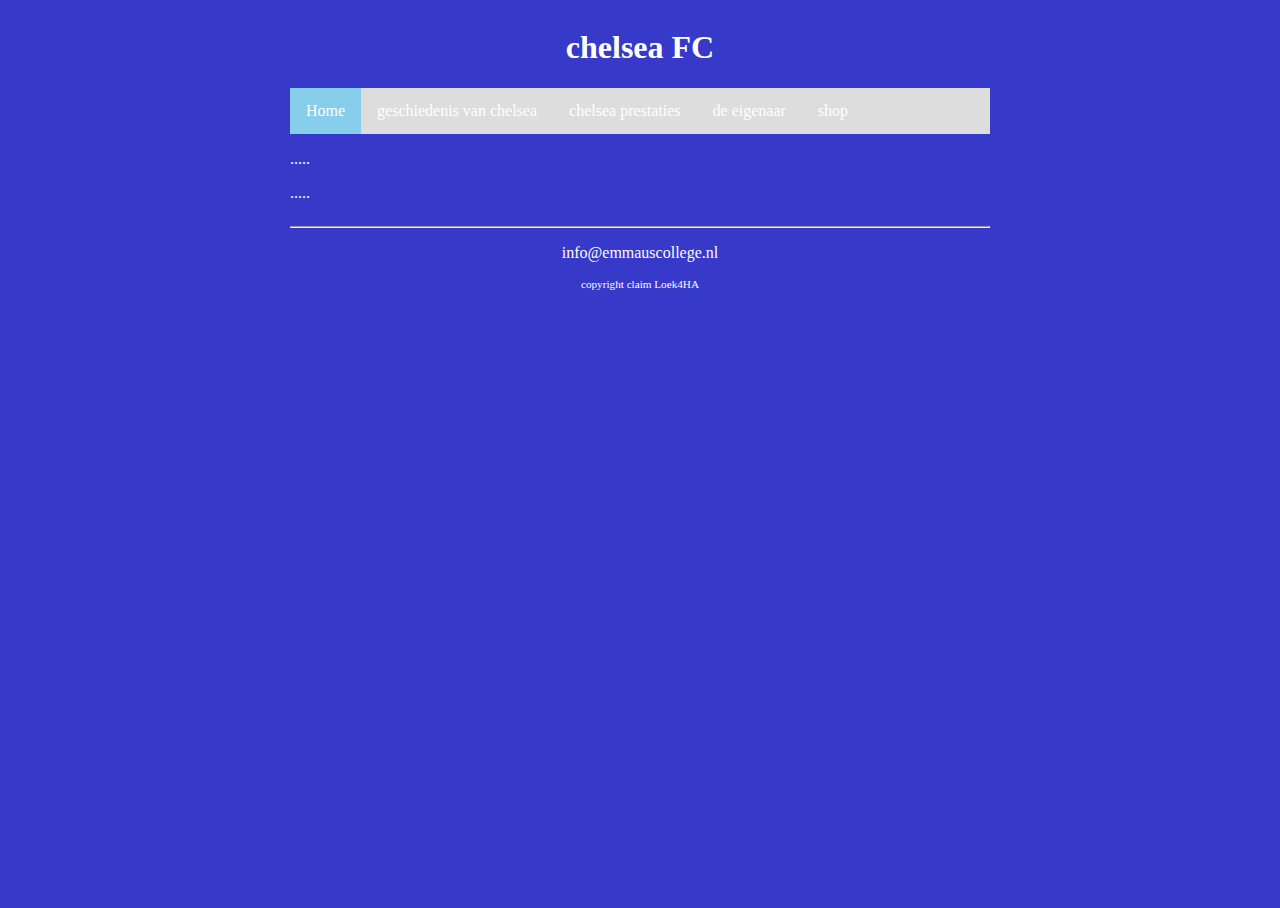
<file: de eigenaar.html>
<html>

    <head>
        <link rel="stylesheet" href="style.css">
        <title>Dit is een eenvoudige website</title>
    </head>
    
    <body>
        <main>
            <header>
                <h1 id="hoofdtitel" class="belangrijk">chelsea FC</h1>
            </header>
            
            <nav>
                <ul>
                    <li><a class="active" href="index.html">Home</a></li>
				<li><a href="geschiedenis.html">geschiedenis van chelsea</a></li>
			  <li><a href="prestaties.html">chelsea prestaties</a></li>
         <li><a href="de eigenaar.html ">de eigenaar</a></li>	
        <li><a href="shop.html">shop</a></li>
                </ul>
            </nav>
            
            <article>
                <p>.....</p>
                <p>.....</p>
            </article>
        
            <footer>
                <hr/>
                <p>info@emmauscollege.nl</p>
               <p class="smalltext">copyright claim Loek4HA</p>
            </footer>
        
        </main>
    
    </body>

</html>
</file>
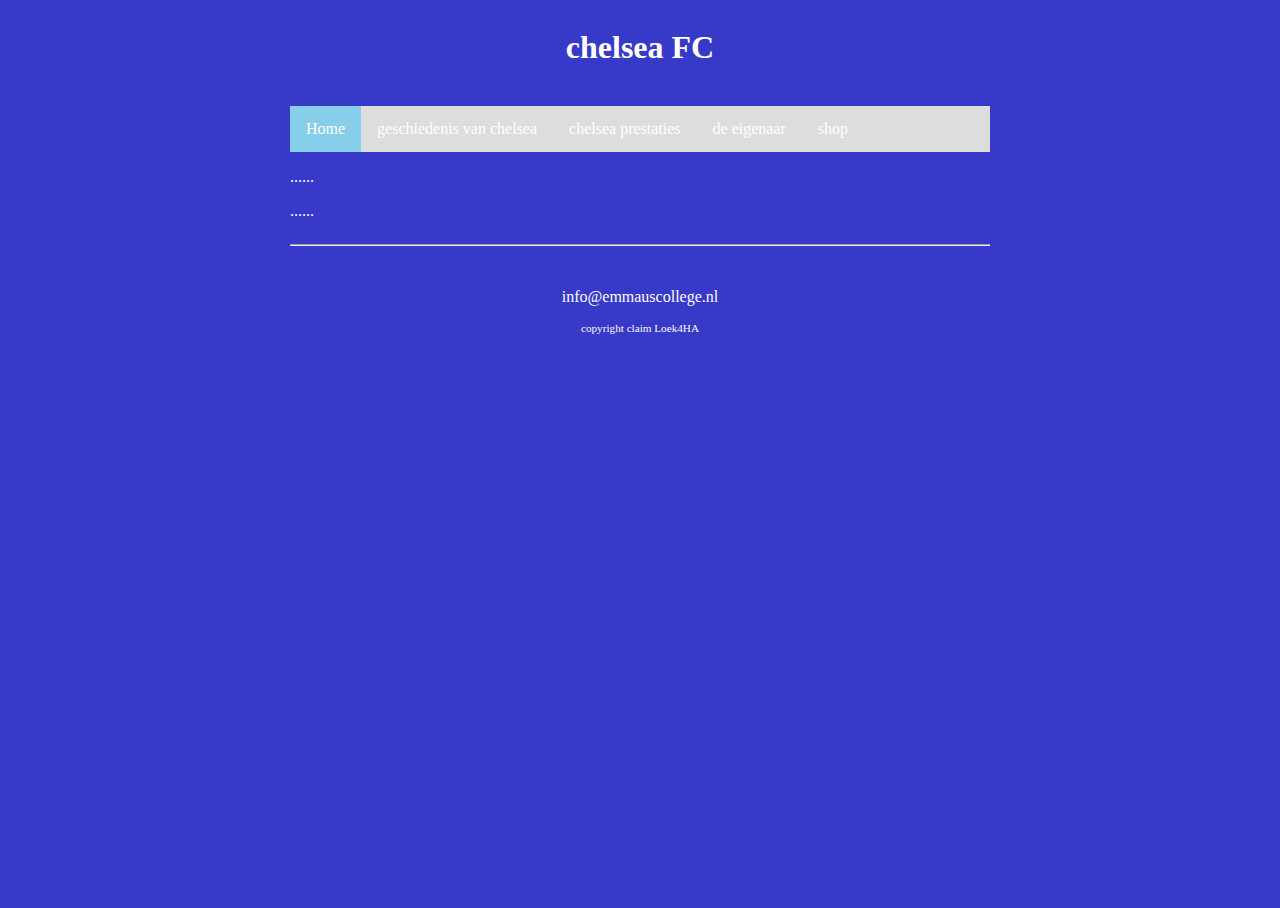
<file: geschiedenis.html>
<!DOCTYPE html>

<html>

    <head>
        <link rel="stylesheet" href="style.css">
        <title>de geschiedenis van chelsea</title>
    </head>
    
    <body>
        <main>
            <header>
                <h1>chelsea FC</h1>
                <br>
            </header>
            
            <nav>
                <ul>
                     <li><a class="active" href="index.html">Home</a></li>
				<li><a href="geschiedenis.html">geschiedenis van chelsea</a></li>
			  <li><a href="prestaties.html">chelsea prestaties</a></li>
         <li><a href="de eigenaar.html ">de eigenaar</a></li>	
        <li><a href="shop.html">shop</a></li>
                </ul>
            </nav>
            
            
            <article>
                <p>......</p>
                <p>......</p>
            </article>
        
            <footer>
                <hr/>
                <br>
                <p>info@emmauscollege.nl</p>
               <p class="smalltext">copyright claim Loek4HA</p>
                <br>
            </footer>
        
        </main>
    
    </body>

</html>
</file>
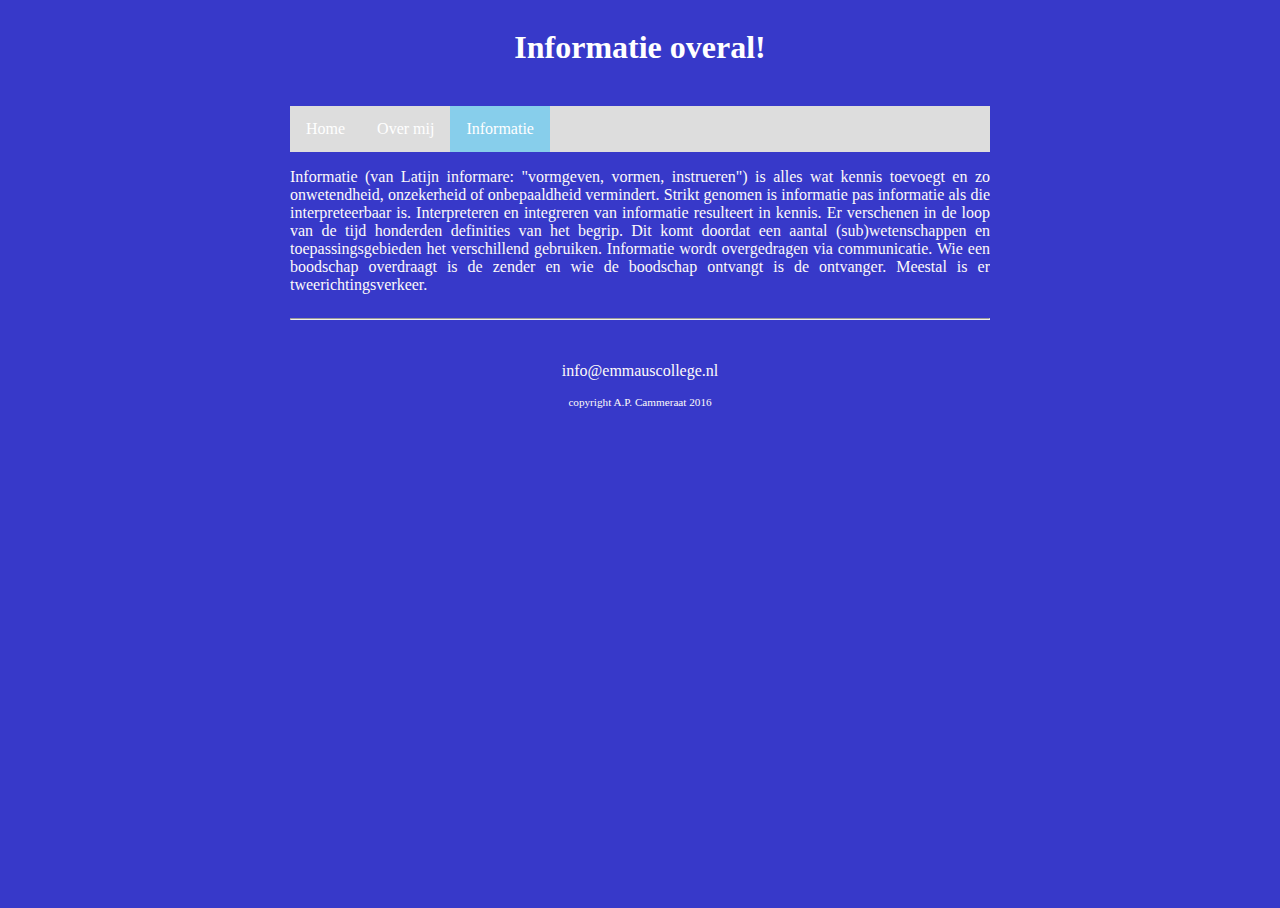
<file: info.html>
<!DOCTYPE html>

<html>

    <head>
        <link rel="stylesheet" href="style.css">
        <title>Dit is een eenvoudige website</title>
    </head>
    
    <body>
        <main>
            <header>
                <h1>Informatie overal!</h1>
                <br>
            </header>
            
            <nav>
                <ul>
                    <li><a href="index.html">Home</a></li>
                    <li><a href="overmij.html">Over mij</a></li>
                    <li><a class="active" href="info.html">Informatie</a></li>
                </ul>
            </nav>
            
            
            <article>
                <p>Informatie (van Latijn informare: "vormgeven, vormen, instrueren") is alles wat kennis toevoegt en zo onwetendheid, onzekerheid of onbepaaldheid vermindert. Strikt genomen is informatie pas informatie als die interpreteerbaar is. Interpreteren en integreren van informatie resulteert in kennis. Er verschenen in de loop van de tijd honderden definities van het begrip. Dit komt doordat een aantal (sub)wetenschappen en toepassingsgebieden het verschillend gebruiken. Informatie wordt overgedragen via communicatie. Wie een boodschap overdraagt is de zender en wie de boodschap ontvangt is de ontvanger. Meestal is er tweerichtingsverkeer.</p>
            </article>
        
            <footer>
                <hr/>
                <br>
                <p>info@emmauscollege.nl</p>
                <p class="smalltext">copyright A.P. Cammeraat 2016</p>
                <br>
            </footer>
        
        </main>
    
    </body>

</html>
</file>
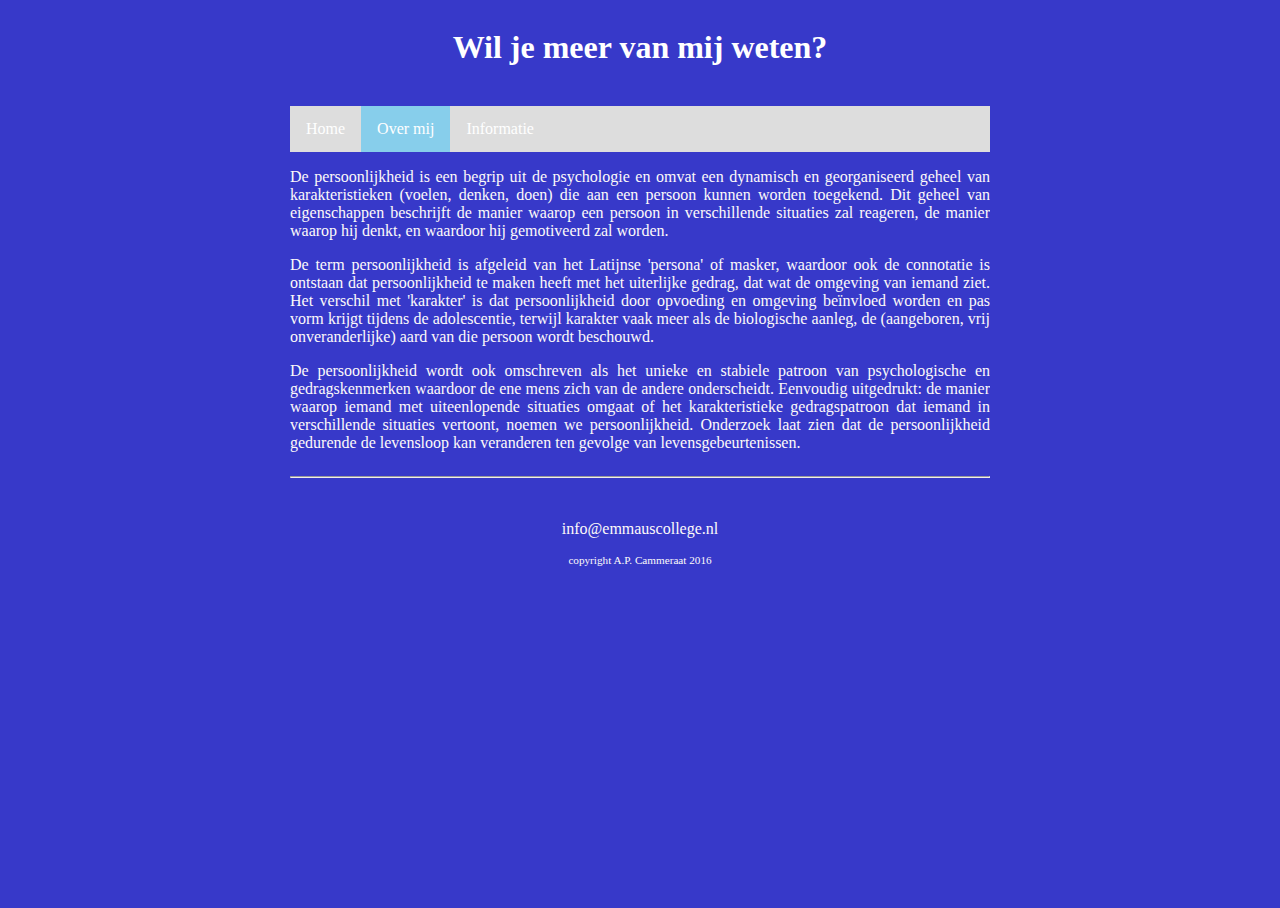
<file: overmij.html>
<!DOCTYPE html>

<html>

    <head>
        <link rel="stylesheet" href="style.css" />
        <title>Informatie over mij</title>
        <meta charset="utf-8" />
    </head>
    
    <body>
        <main>
            <header>
                <h1>Wil je meer van mij weten?</h1>
                <br>
            </header>
            
            <nav>
                <ul>
                    <li><a href="index.html">Home</a></li>
                    <li><a class="active" href="overmij.html">Over mij</a></li>
                    <li><a href="info.html">Informatie</a></li>
                </ul>
            </nav>
            
            
            <article>
                <p>De persoonlijkheid is een begrip uit de psychologie en omvat een dynamisch en georganiseerd geheel van karakteristieken (voelen, denken, doen) die aan een persoon kunnen worden toegekend. Dit geheel van eigenschappen beschrijft de manier waarop een persoon in verschillende situaties zal reageren, de manier waarop hij denkt, en waardoor hij gemotiveerd zal worden.</p>
                <p>De term persoonlijkheid is afgeleid van het Latijnse 'persona' of masker, waardoor ook de connotatie is ontstaan dat persoonlijkheid te maken heeft met het uiterlijke gedrag, dat wat de omgeving van iemand ziet. Het verschil met 'karakter' is dat persoonlijkheid door opvoeding en omgeving beïnvloed worden en pas vorm krijgt tijdens de adolescentie, terwijl karakter vaak meer als de biologische aanleg, de (aangeboren, vrij onveranderlijke) aard van die persoon wordt beschouwd.</p>
                <p>De persoonlijkheid wordt ook omschreven als het unieke en stabiele patroon van psychologische en gedragskenmerken waardoor de ene mens zich van de andere onderscheidt. Eenvoudig uitgedrukt: de manier waarop iemand met uiteenlopende situaties omgaat of het karakteristieke gedragspatroon dat iemand in verschillende situaties vertoont, noemen we persoonlijkheid. Onderzoek laat zien dat de persoonlijkheid gedurende de levensloop kan veranderen ten gevolge van levensgebeurtenissen.</p>
            </article>
        
            <footer>
                <hr/>
                <br>
                <p>info@emmauscollege.nl</p>
                <p class="smalltext">copyright A.P. Cammeraat 2016</p>
                <br>
            </footer>
        
        </main>
    
    </body>

</html>
</file>
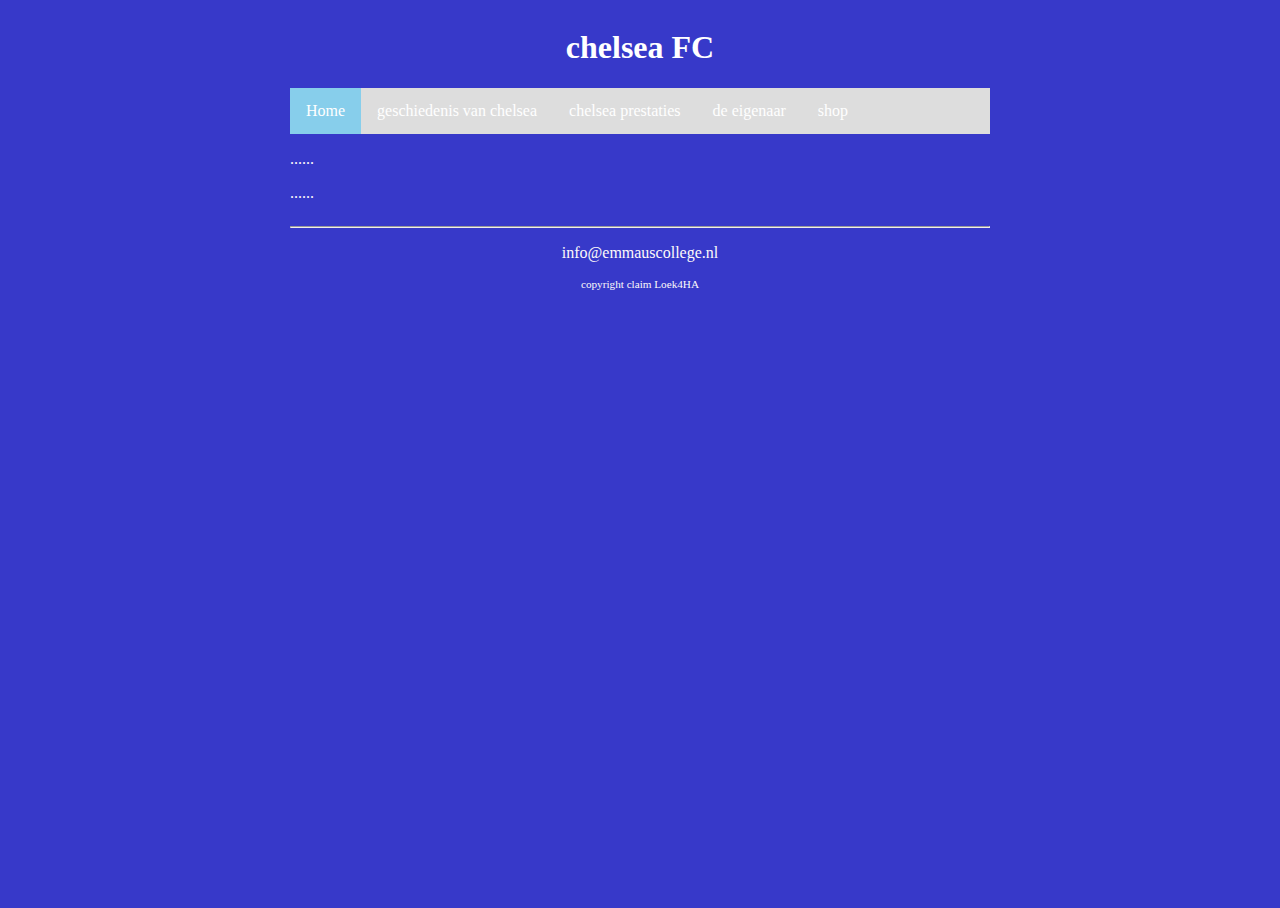
<file: prestaties.html>
<head>
        <link rel="stylesheet" href="style.css">
        <title>Dit is een eenvoudige website</title>
    </head>
    
    <body>
        <main>
            <header>
                <h1 id="hoofdtitel" class="belangrijk">chelsea FC</h1>
            </header>
            
            <nav>
                <ul>
                    <li><a class="active" href="index.html">Home</a></li>
				<li><a href="geschiedenis.html">geschiedenis van chelsea</a></li>
			  <li><a href="prestaties.html">chelsea prestaties</a></li>
         <li><a href="de eigenaar.html ">de eigenaar</a></li>	
        <li><a href="shop.html">shop</a></li>
                </ul>
            </nav>
            
            <article>
                <p>......</p>
                <p>......</p>
            </article>
        
            <footer>
                <hr/>
                <p>info@emmauscollege.nl</p>
                <p class="smalltext">copyright claim Loek4HA</p>
            </footer>
        
        </main>
    
    </body>

</html>
</file>
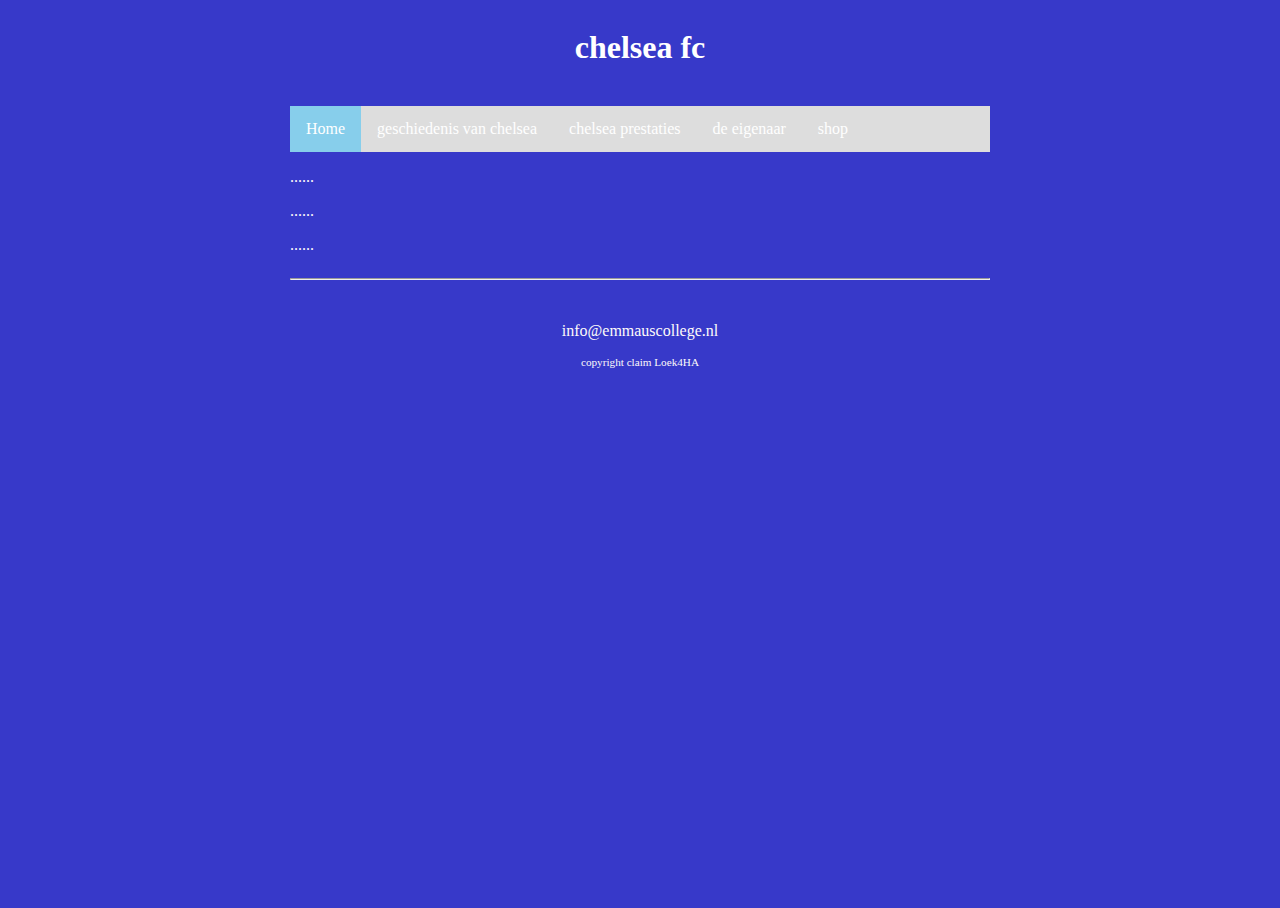
<file: shop.html>
<!DOCTYPE html>

<html>

    <head>
        <link rel="stylesheet" href="style.css" />
        <title>shop</title>
        <meta charset="utf-8" />
    </head>
    
    <body>
        <main>
            <header>
                <h1>chelsea fc</h1>
                <br>
            </header>
            
            <nav>
                <ul>
                     <li><a class="active" href="index.html">Home</a></li>
				<li><a href="geschiedenis.html">geschiedenis van chelsea</a></li>
			  <li><a href="prestaties.html">chelsea prestaties</a></li>
         <li><a href="de eigenaar.html ">de eigenaar</a></li>	
        <li><a href="shop.html">shop</a></li>
                </ul>
            </nav>
            
            
            <article>
                <p>......</p>
                <p>......</p>
                <p>......</p>
            </article>
        
            <footer>
                <hr/>
                <br>
                <p>info@emmauscollege.nl</p>
                <p class="smalltext">copyright claim Loek4HA</p>
                <br>
            </footer>
        
        </main>
    
    </body>

</html>
</file>
<file: style.css>
/* Basislayout */

* {
  overflow: hidden;
}

html, body {
    overflow: visible;
    height: 100%;
    padding: 0;
    background-color: rgb(55, 57, 201);  
    
    color: #fdf9f9;
    font: Verdana, Arial, Sans-Serif;
}


main {
    margin: 0 auto;
    width: 700px;
    position: relative;
}


article {
    text-align: justify;
}


header {
    color: rgb(255, 255, 255);
    text-align: center;
}


footer {
    text-align: center;
    padding-bottom: 10px;
}


/* specifieke stijlen */

img.poster {
    float:right;
    margin-right: 15px;
}

.smalltext {
    font-size: 0.7em;
}

a {
    color: skyblue;
    text-decoration: none;
}

a:hover {
    text-decoration: underline;
}

.plaatjeLinks {
      float: left;
      width:200px;
}

.textRechts {
  float: right;
  width:650px;
}

/* navigatiebalk */
nav ul {
    list-style-type: none;
    margin: auto;
    padding: 0;
    background-color: #dddddd;
    overflow: hidden;
}

nav ul li {
    float: left;
}

nav li a {
    display: block;
    color: white;
    text-align: center;
    padding: 14px 16px;
    text-decoration: none;
}

nav li a:hover {
    background-color: #1a0505;
}

nav li a.active {
    background-color: skyblue;
}
</file>
